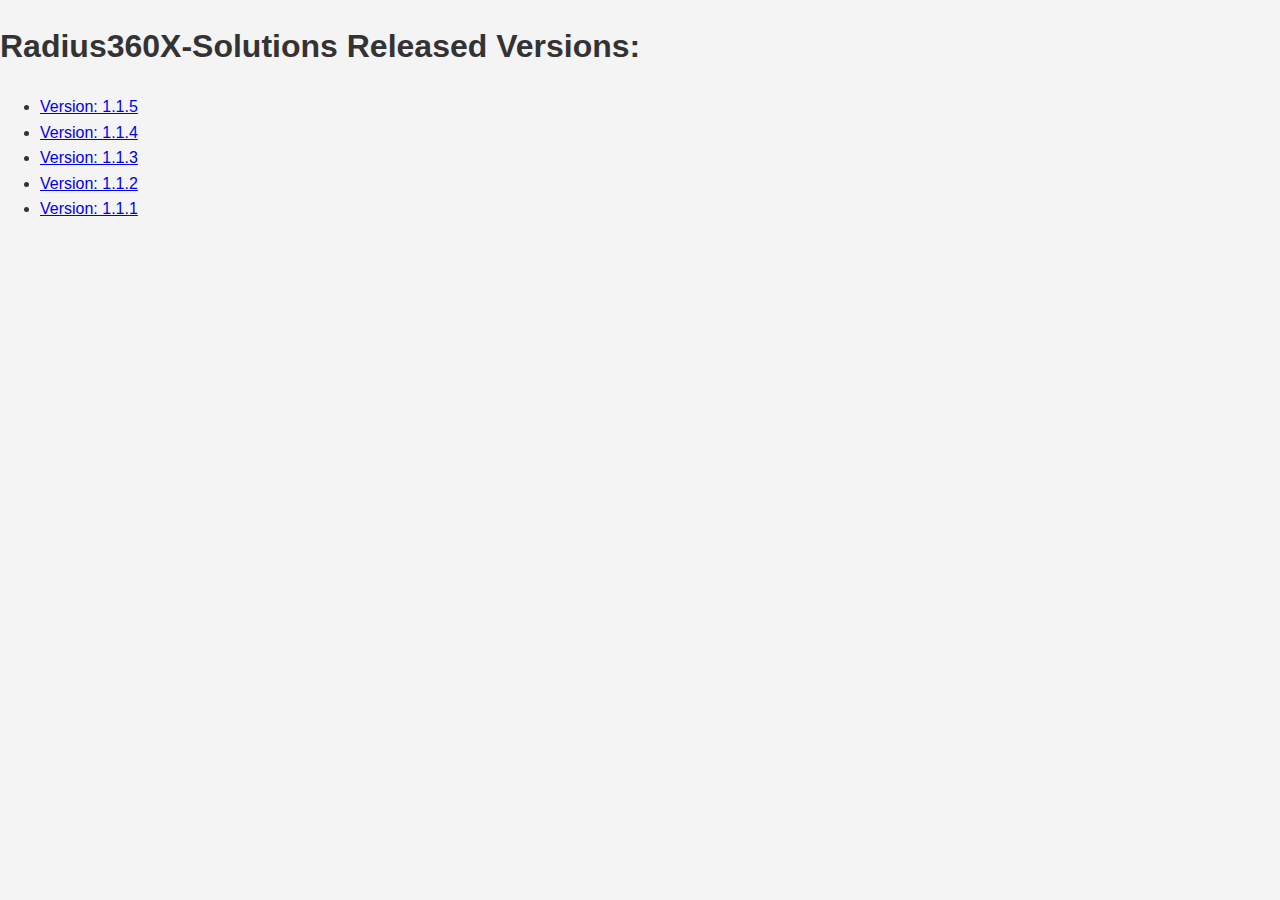
<file: index.html>
<!DOCTYPE html>
<html>

<head>
    <title>Radius360X-Solutions Release Notes</title>
    <link rel="stylesheet" href="css/style.css">
</head>

<body>
    <h1>Radius360X-Solutions Released Versions:</h1>

    <ul>
        <li><a href="version-1.1.5.html">Version: 1.1.5</a></li>
        <li><a href="version-1.1.4.html">Version: 1.1.4</a></li>
        <li><a href="version-1.1.3.html">Version: 1.1.3</a></li>
		<li><a href="version-1.1.2.html">Version: 1.1.2</a></li>
		<li><a href="version-1.1.1.html">Version: 1.1.1</a></li>
    </ul>

    <script>
        document.addEventListener("DOMContentLoaded", function() {
            const links = document.querySelectorAll("a");
            links.forEach(function(link) {
                link.addEventListener("click", function(event) {
                    event.preventDefault();
                    window.location.href = this.getAttribute("href");
                });
            });
        });
    </script>
</body>

</html>
</file>
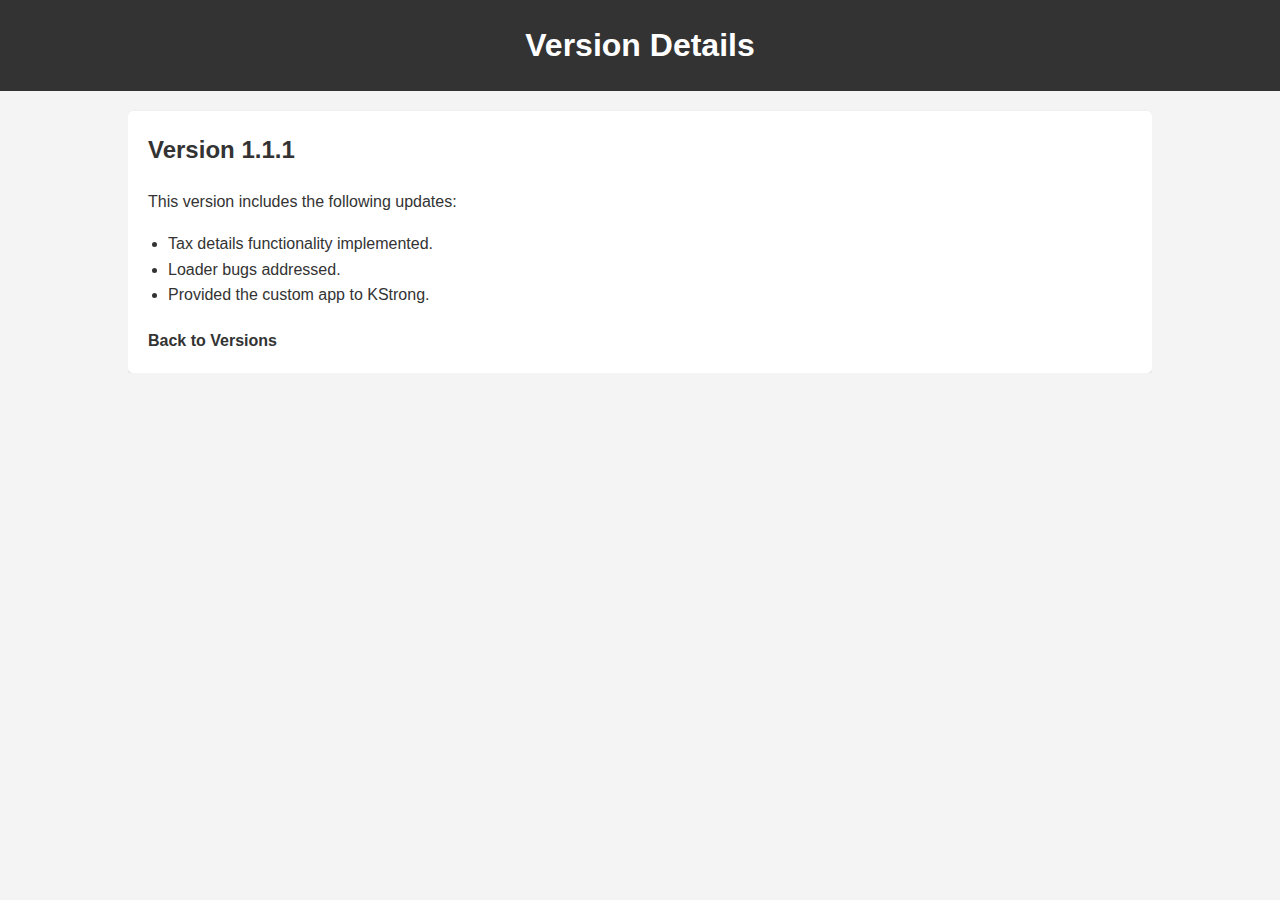
<file: version-1.1.1.html>
<!DOCTYPE html>
<html>

<head>
    <title>Release Details of Version: 1.1.1</title>
    <link rel="stylesheet" href="css/style.css">
</head>

<body>
    <header>
        <div class="container">
            <h1>Version Details</h1>
        </div>
    </header>

    <div class="container">
        <div class="version-details">
            <h2>Version 1.1.1</h2>
            <p>This version includes the following updates:</p>
            <ul>
                <li>Tax details functionality implemented.</li>
                <li>Loader bugs addressed.</li>
                <li>Provided the custom app to KStrong.</li>
            </ul>
            <div class="back-link"><a href="index.html">Back to Versions</a></div>
        </div>
    </div>
</body>

</html>
</file>
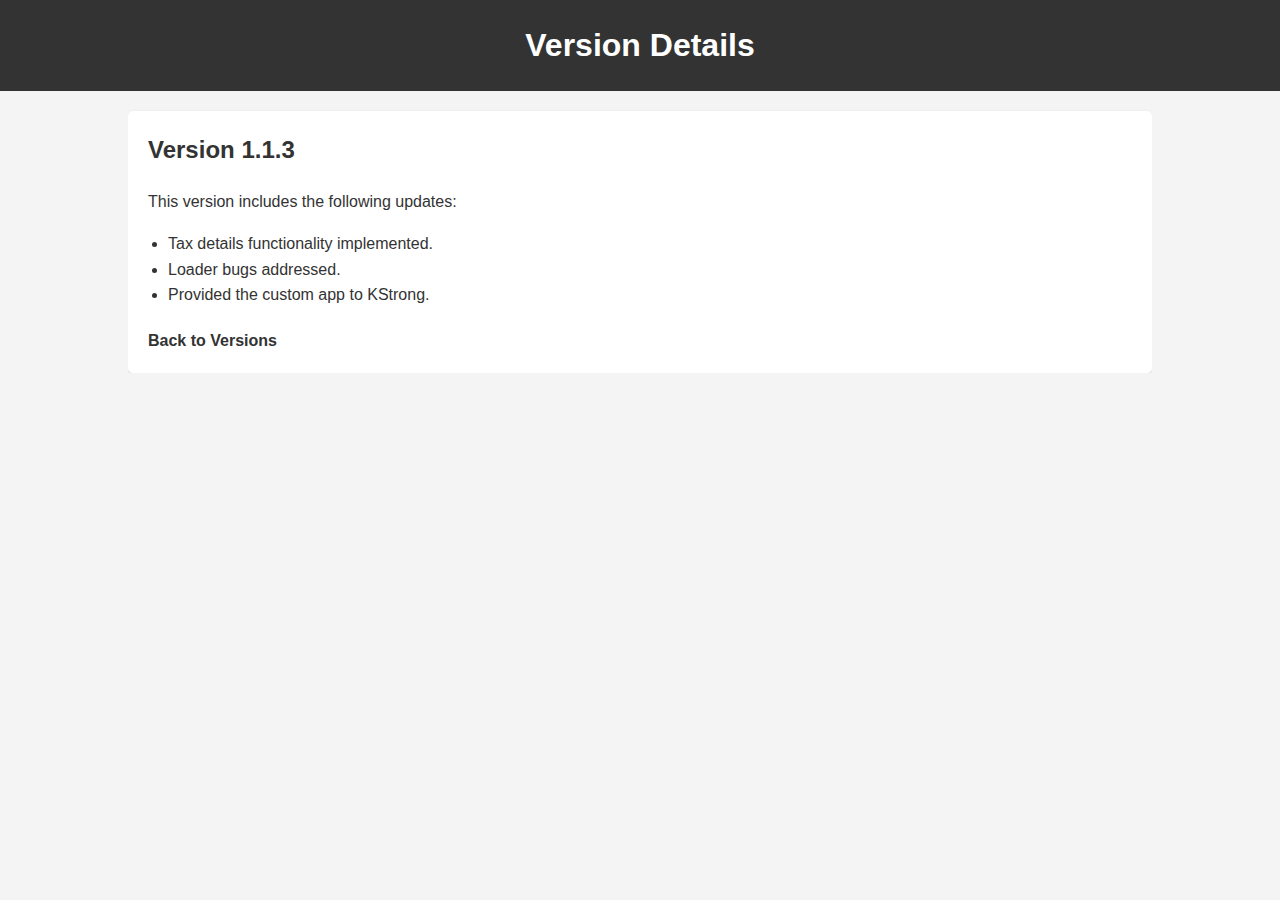
<file: version-1.1.3.html>
<!DOCTYPE html>
<html>

<head>
    <title>Release Details of Version: 1.1.3</title>
    <link rel="stylesheet" href="css/style.css">
</head>

<body>
    <header>
        <div class="container">
            <h1>Version Details</h1>
        </div>
    </header>

    <div class="container">
        <div class="version-details">
            <h2>Version 1.1.3</h2>
            <p>This version includes the following updates:</p>
            <ul>
                <li>Tax details functionality implemented.</li>
                <li>Loader bugs addressed.</li>
                <li>Provided the custom app to KStrong.</li>
            </ul>
            <div class="back-link"><a href="index.html">Back to Versions</a></div>
        </div>
    </div>
</body>

</html>
</file>
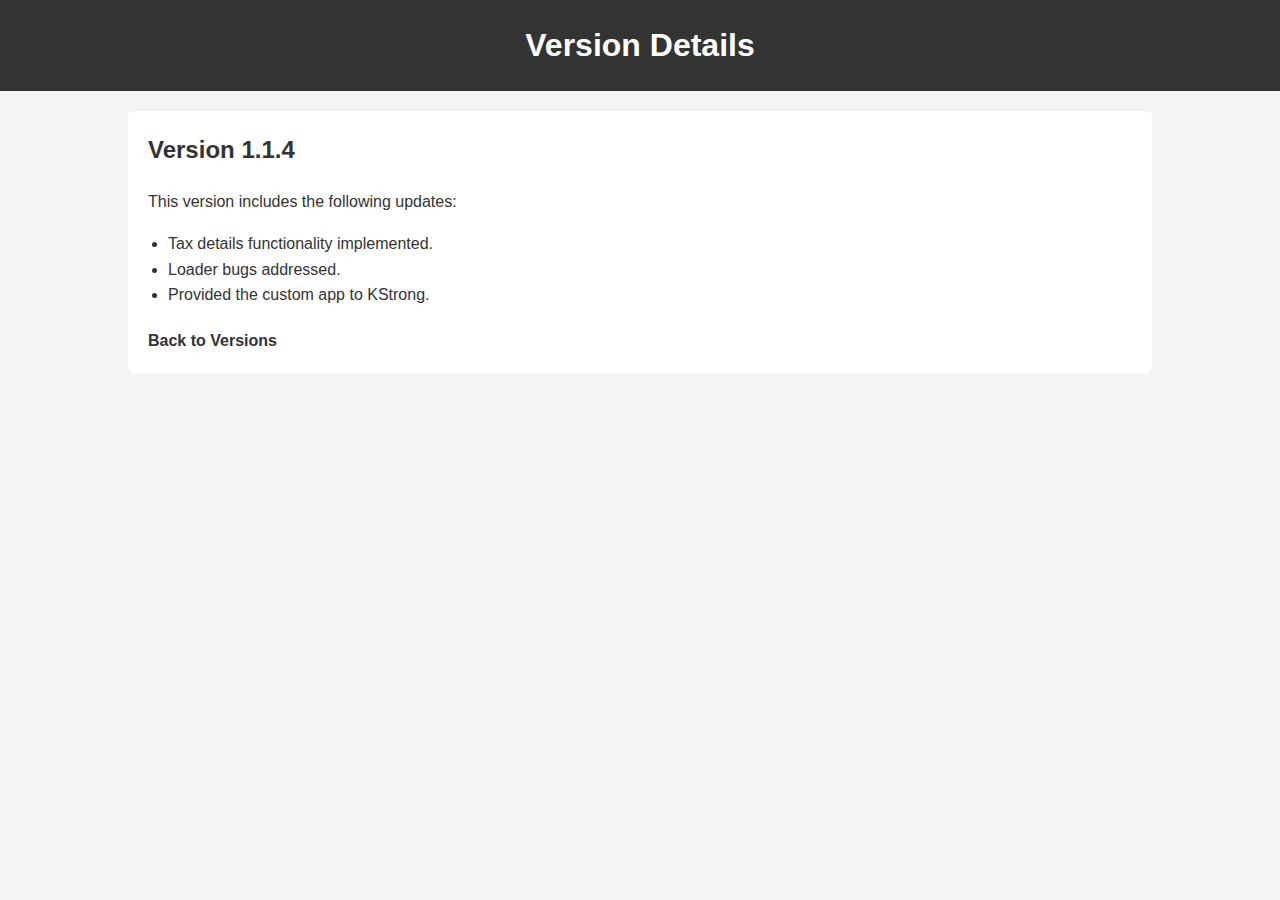
<file: version-1.1.4.html>
<!DOCTYPE html>
<html>

<head>
    <title>Release Details of Version: 1.1.4</title>
    <link rel="stylesheet" href="css/style.css">
</head>

<body>
    <header>
        <div class="container">
            <h1>Version Details</h1>
        </div>
    </header>

    <div class="container">
        <div class="version-details">
            <h2>Version 1.1.4</h2>
            <p>This version includes the following updates:</p>
            <ul>
                <li>Tax details functionality implemented.</li>
                <li>Loader bugs addressed.</li>
                <li>Provided the custom app to KStrong.</li>
            </ul>
            <div class="back-link"><a href="index.html">Back to Versions</a></div>
        </div>
    </div>
</body>

</html>
</file>
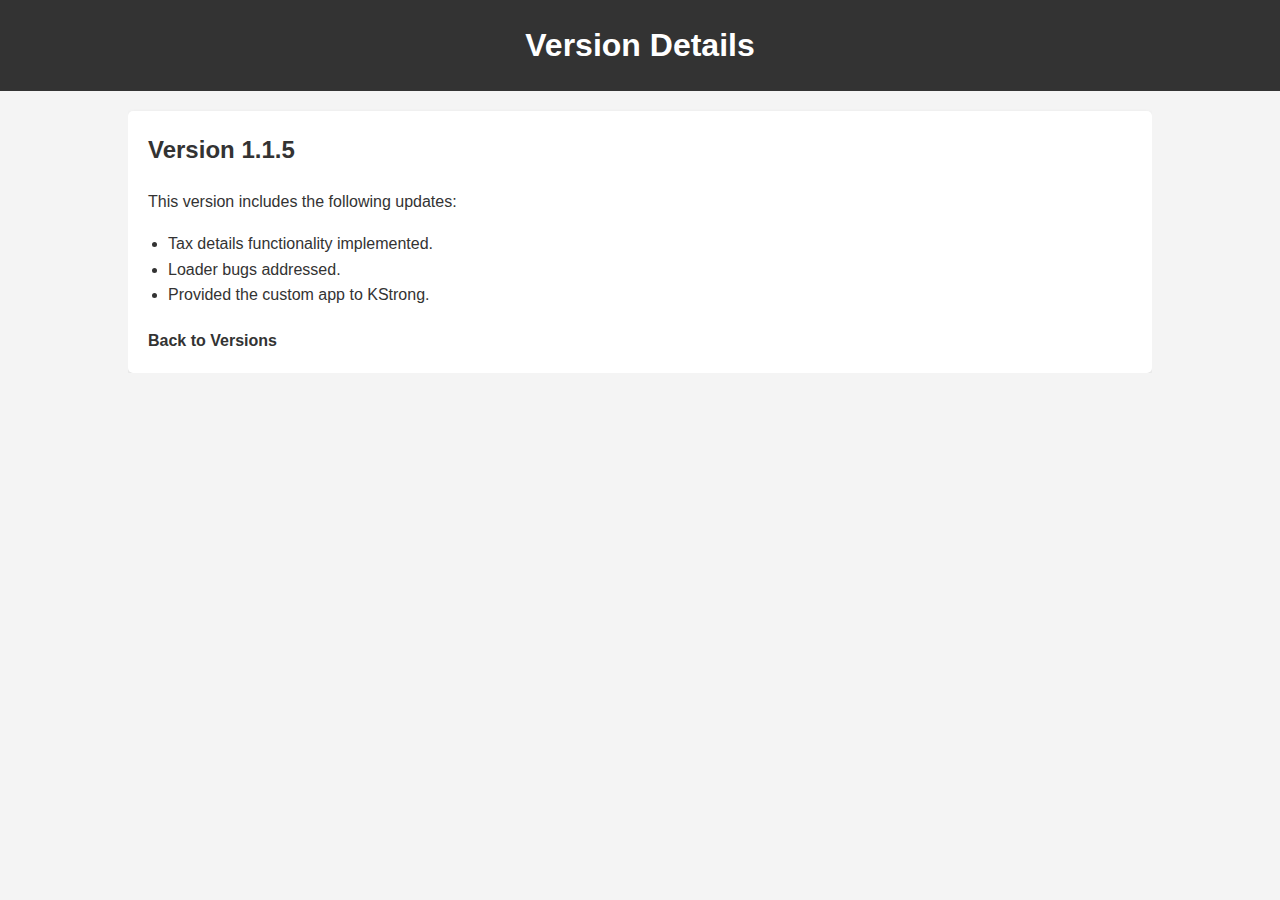
<file: version-1.1.5.html>
<!DOCTYPE html>
<html>

<head>
    <title>Release Details of Version: 1.1.5</title>
    <link rel="stylesheet" href="css/style.css">
</head>

<body>
    <header>
        <div class="container">
            <h1>Version Details</h1>
        </div>
    </header>

    <div class="container">
        <div class="version-details">
            <h2>Version 1.1.5</h2>
            <p>This version includes the following updates:</p>
            <ul>
                <li>Tax details functionality implemented.</li>
                <li>Loader bugs addressed.</li>
                <li>Provided the custom app to KStrong.</li>
            </ul>
            <div class="back-link"><a href="index.html">Back to Versions</a></div>
        </div>
    </div>
</body>

</html>
</file>
<file: css/style.css>
/* Reset default margin and padding */
html,
body {
    margin: 0;
    padding: 0;
}

body {
    font-family: 'Arial', sans-serif;
    background-color: #f4f4f4;
    color: #333;
    line-height: 1.6;
}

.container {
    width: 80%;
    margin: auto;
    overflow: hidden;
}

header {
    background: #333;
    color: #fff;
    padding: 20px 0;
    text-align: center;
}

header h1 {
    margin: 0;
}

nav ul {
    padding: 0;
    list-style: none;
    text-align: center;
}

nav ul li {
    display: inline;
    margin-right: 20px;
}

nav ul li a {
    color: #fff;
    text-decoration: none;
    transition: color 0.3s ease;
}

nav ul li a:hover {
    color: #f7ca18;
}

.version-details {
    background: #fff;
    padding: 20px;
    margin-top: 20px;
    border-radius: 5px;
    box-shadow: 0 2px 5px rgba(0, 0, 0, 0.1);
}

.version-details h2 {
    margin-top: 0;
}

.version-details ul {
    padding-left: 20px;
}

.back-link {
    margin-top: 20px;
}

.back-link a {
    color: #333;
    text-decoration: none;
    font-weight: bold;
}
</file>
